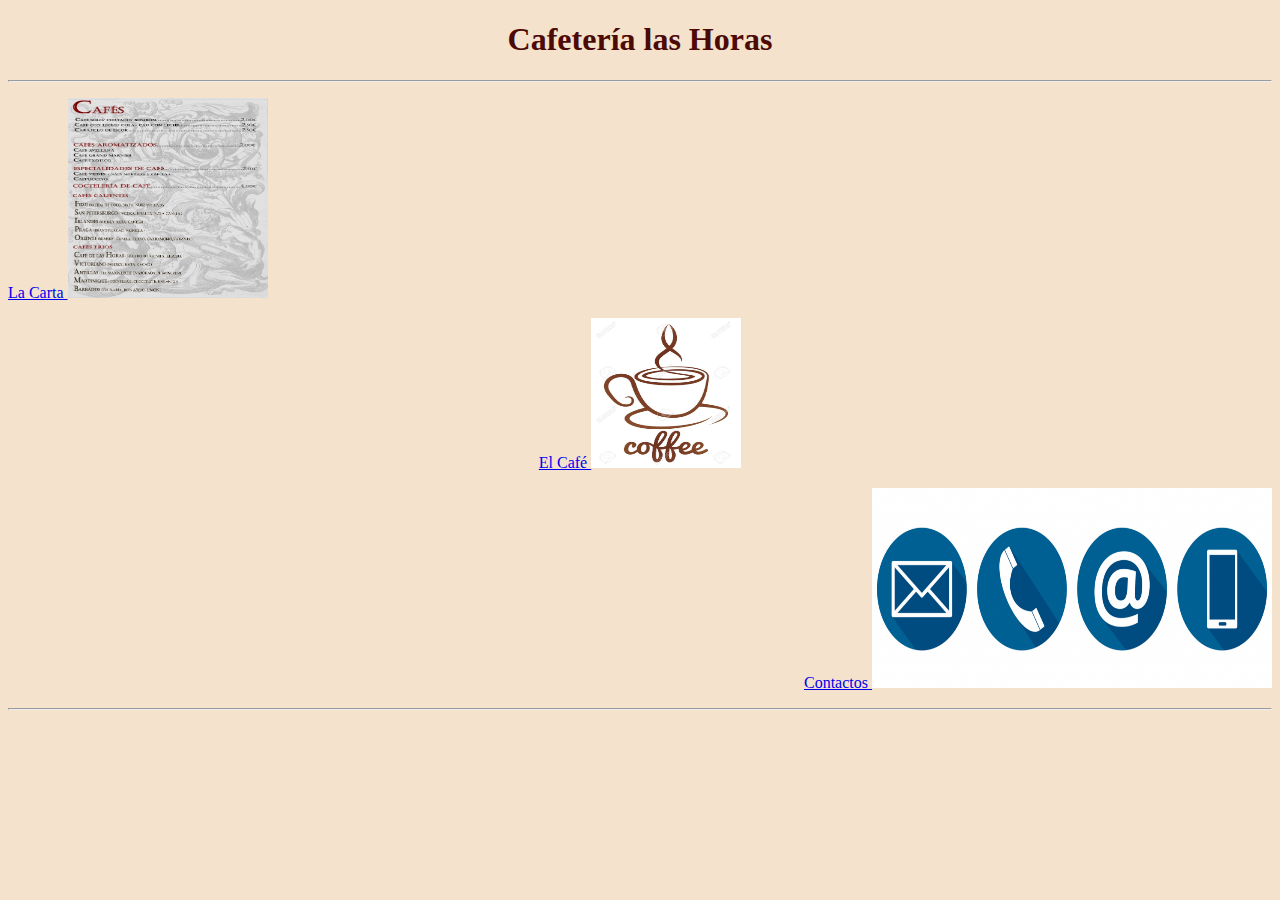
<file: index.html>
<!DOCTYPE html>
<html lang="en">
<head>
    <meta charset="UTF-8">
    <meta name="viewport" content="width=device-width, initial-scale=1.0">
    <meta http-equiv="X-UA-Compatible" content="ie=edge">
    <title>Indice </title>
    <link rel="stylesheet" href="estilo.css">

</head>

<header> 

<p class="header"> <h1> Cafetería las Horas </h1> </p>
</header>

<body>

<hr>
            <main>
            <p class="carta">
                <a href="lacarta.html"> La Carta
                <img src="img/carta.mierda.jpg"
                width="200px"
                height="200px"> </a> 

            <p class="cafe">
                <a href="elcafe.html"> El Café
                <img src="img/cafe.jpg"
                width="150px"
                height="150px"></a>
            </p>    
            <p class="contactos">
                <a href="contacto.html"> Contactos
                <img src="img/Contactos-1024x374.png"
                width="400px"
                height="200px"></a>
            </p>
            </main>
            <hr>
        </body>
        </html>


      </body>
      </html>
</file>
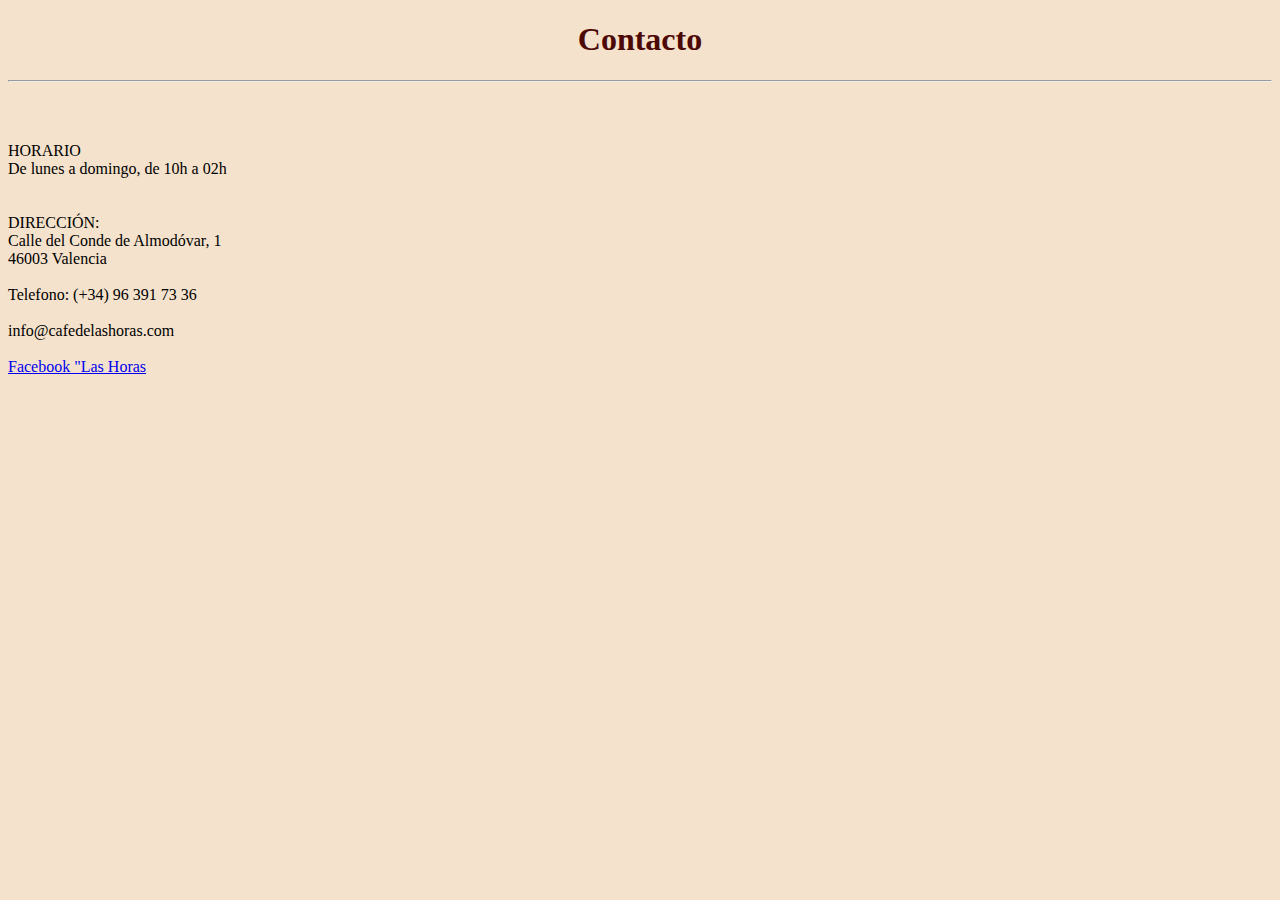
<file: contacto.html>
<!DOCTYPE html>
<html lang="en">
<head>
    <meta charset="UTF-8">
    <meta name="viewport" content="width=device-width, initial-scale=1.0">
    <meta http-equiv="X-UA-Compatible" content="ie=edge">
    <title> Contacto </title>
    <link rel="stylesheet" href="estilo.css">
</head>
<body>
    <header>
     
       <p class= "header"> <h1> Contacto </h1>
    </header>

    <hr>

    <br>
    <br>

    <main>
  
<p> HORARIO <br>

De lunes a domingo, de 10h a 02h

<br>
<br>
<br>

DIRECCIÓN:<br>

Calle del Conde de Almodóvar, 1 <br>
46003 Valencia

<br>
<br>

Telefono: 
(+34) 96 391 73 36

<br>
<br>
<adress> info@cafedelashoras.com </adress>

<br>
<br>
<a href="https://www.facebook.com/LashorasVlc"> Facebook "Las Horas </a>

<br>
<br>

<iframe src="https://www.google.com/maps/embed?pb=!1m18!1m12!1m3!1d3079.656148589604!2d-0.37782208437150566!3d39.477096120169506!2m3!1f0!2f0!3f0!3m2!1i1024!2i768!4f13.1!3m3!1m2!1s0xd604f52c6f59eb9%3A0xb198c93b2ae09ee3!2sCaf%C3%A9%20de%20Las%20Horas!5e0!3m2!1ses!2ses!4v1573504068712!5m2!1ses!2ses" width="600" height="450" frameborder="0" style="border:0;" allowfullscreen=""></iframe>

</p>

    </main>


        </body>
        </html>
</file>
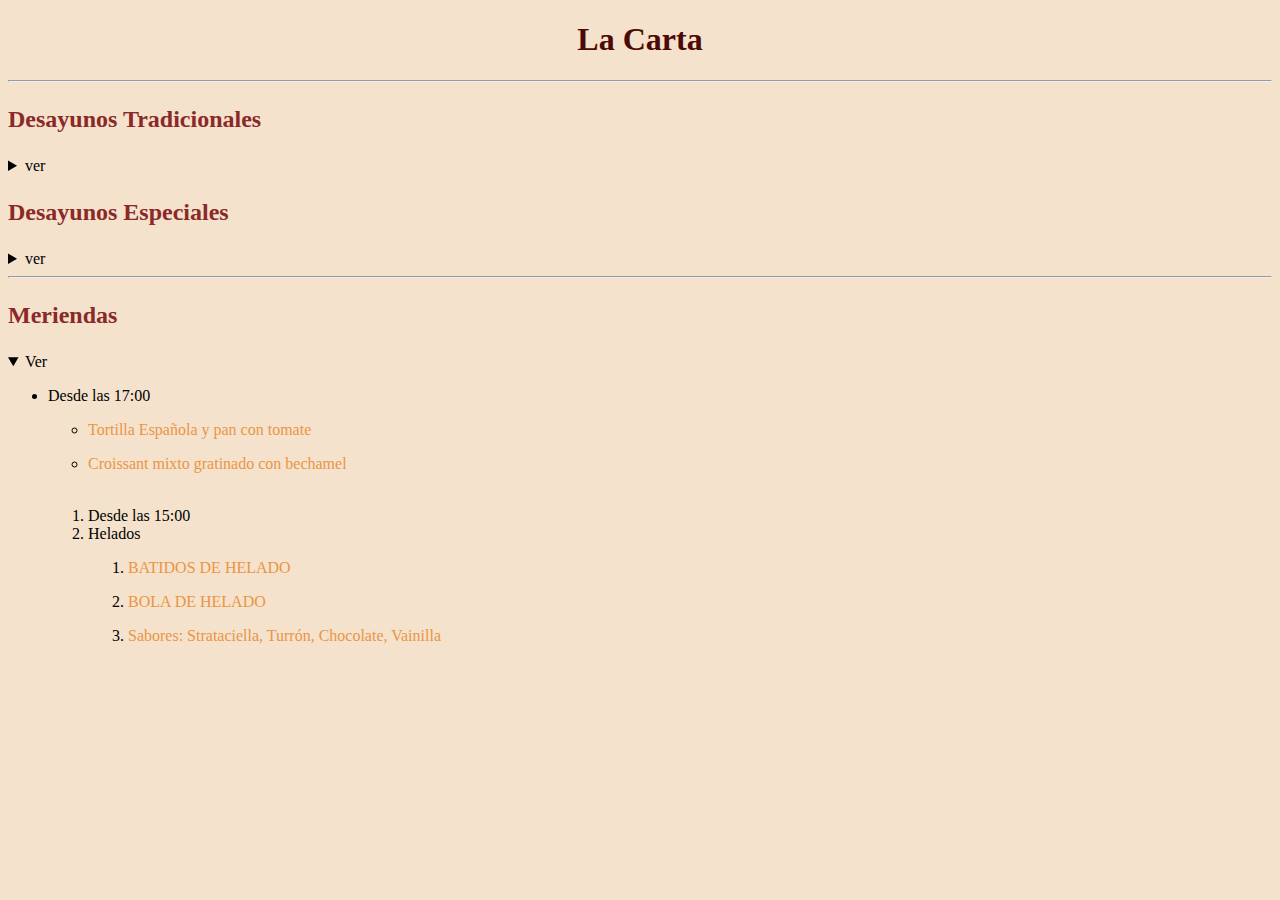
<file: lacarta.html>
<!DOCTYPE html>
<html lang="en">
<head>
    <meta charset="UTF-8">
    <meta name="viewport" content="width=device-width, initial-scale=1.0">
    <meta http-equiv="X-UA-Compatible" content="ie=edge">
    <title>La Carta </title>
    <link rel="stylesheet" href="estilo.css">
</head>
<body>

    <header>
        <p class= "header2"> <h1> La Carta</h1> </p>
    </header>
<hr>
    <main>
        <section> 
                <h2>  <p class="titulocarta"> Desayunos Tradicionales </p> </h2>
                <details>
                    <summary> ver </summary>
                 <ol>
                    <li> <p class= "carta"> Churros. ¡Recién Hechos! Y con azucar glass por encima </p> </li>
                    <li> <p class= "carta"> Tostada de pan integral con pavo braseado, queso cremoso y tomate. </p> </li>
                    <li> <p class= "carta"> Bollería francesa de mantequilla </p> </li>
                    <li> <p class= "carta">  Croissant o barrita a la plancha </p> </li>
                  
                </ol>
            </details>
            </section> 

                        <h2>  <p class="titulocarta"> Desayunos Especiales </p> </h2>
                        <details>
                        <summary> ver </summary>
                        <ul>
                                
                    <li> <p class= "carta"> Croque Monsieur </p> </li>
                    <li> <p class= "carta"> Mollete con tomate y jamón ibérico de bellota </p> </li>
                    <li> <p class= "carta"> Nuestras clásicas tortitas con nata y sirope </p> </li>
                    <li> <p class= "carta"> Tortilla con salchicha , salmón o beicon, acompañado de patatas </p> </li>
                              </ul>
                            </details>

                </section>

                <hr>

                <section> 
                        <h2>  <p class="titulocarta"> Meriendas </p> </h2>

                        <details open>
                                <summary> Ver </summary>                      
                        <ul>
                                <li> Desde las 17:00 
                                <ul>
                                        <li> <p class= "carta"> Tortilla Española y pan con tomate </p> </li>
                                        <li> <p class= "carta"> Croissant mixto gratinado con bechamel </p> </li>
                                      </ul>
                                    </li>
                                    <br>
                                
                                     <ol>
                                      <li> Desde las 15:00 
                                      <li> Helados 
                                        <ol>
                                          <li> <p class= "carta"> BATIDOS DE HELADO </p> </li>
                                          <li> <p class= "carta"> BOLA DE HELADO </p> </li>
                                          <li> <p class= "carta"> Sabores: Strataciella, Turrón, Chocolate, Vainilla </p> </li>
                                            <ol>
                                           
                                                </ol>
                                              </li>
                                            </ol>
                                        </details>                              
                              </section>

    </main>
</body>
</html>
</file>
<file: estilo.css>
body { background-color: #F4E2CC ; 
}

header
{color: #4D0906;
 text-align: center;
 font-weight: bold;
  }

  p.header2 { color: #450E05  ;	
    text-align: center;
    font-weight: bold; 
  }

p.texto{
    color: #933C3B }

    p.carta { color:	rgb(235, 149, 68) ;}

    p.titulocarta { color:#8B2928; }

p.carta {
    text-align: left;
}

p.cafe {
    text-align: center;
}

p.contactos {
    text-align: right;
}

p.textocafe {
    color: rgb(148, 4, 6); 
    font: bold ;
  }

address {
    color:sienna;
}

table {
    border: black 1px solid;
    width: 50cm;
    height: 1cm;
  }
  td, th {
    border: rgb(207, 97, 60) 1px solid;
  }

  colgroup.fondo {
    background-color: #FFEECD; 
  }
 
 p.tablas { color: rgb(197, 55, 55) ;
font-weight: bold ;

} 

td.tablasfecha { color: rgb(197, 55, 55) ;
    width: 2cm;
    font-weight: bold ;
background-color: #FFEECD; 
    
    } 

p.textotablas { color: rgb(197, 55, 55) ;
    
    }
</file>
